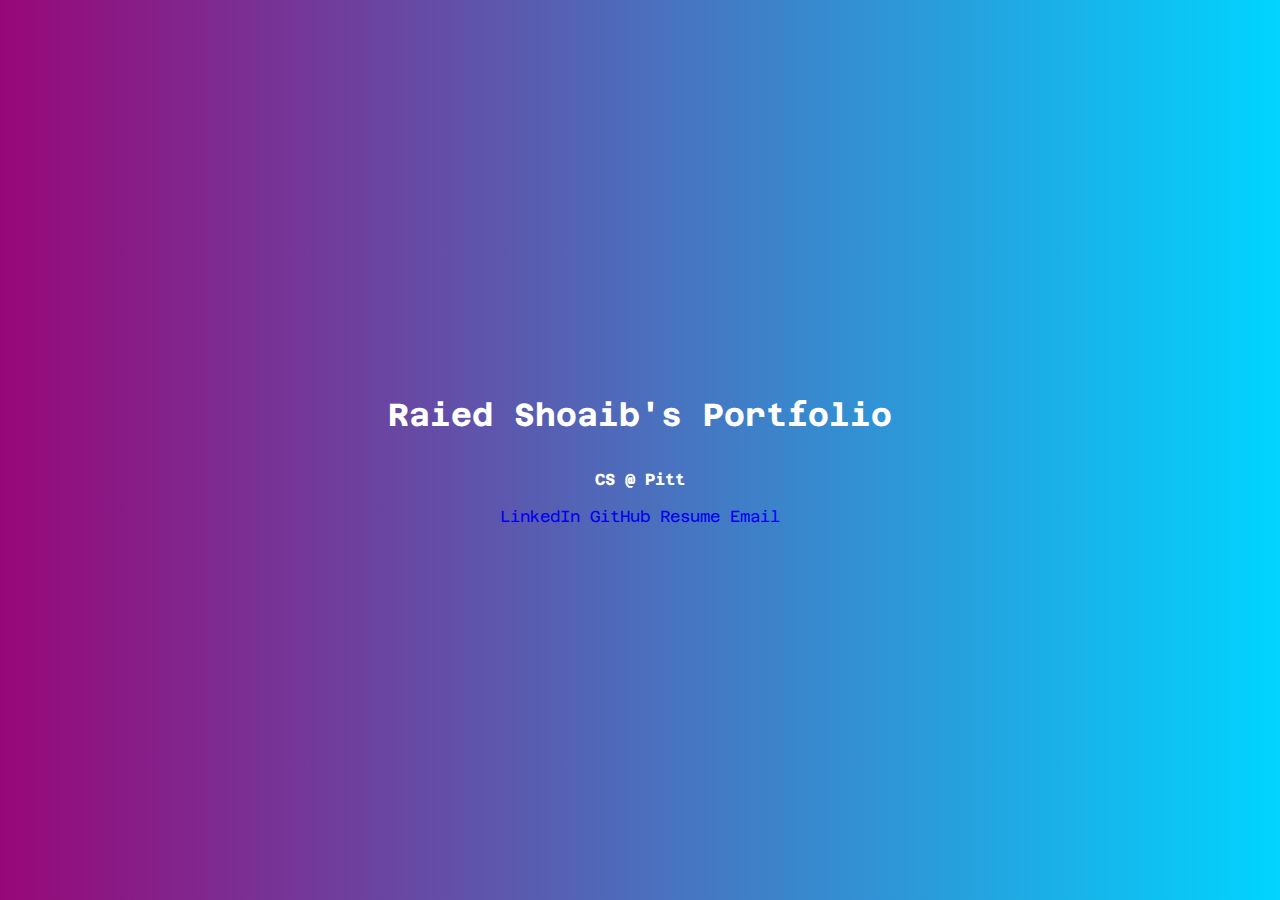
<file: index.html>
<!DOCTYPE html>
<html lang="en">
    <link rel="stylesheet" href="style.css">
    <link rel="preconnect" href="https://fonts.googleapis.com">
    <link rel="preconnect" href="https://fonts.gstatic.com" crossorigin>
    <link href="https://fonts.googleapis.com/css2?family=Azeret+Mono:wght@300&display=swap" rel="stylesheet"> 
    <head>
        <title> Raied Shoaib</title>
    </head>
    <h1>Raied Shoaib's Portfolio</h1>
    <h3>CS @ Pitt</h3>

    <u1>
        <li><a href="https://www.linkedin.com/in/raiedshoaib/" target="_blank">LinkedIn</a></li>
        <li><a href="https://github.com/raied7" target="_blank">GitHub</a></li>
        <li><a href="Raied_Shoaib.pdf" target="_blank">Resume</a></li>
        <li><a href="mailto:mraieds7@gmail.com" target="_blank">Email</a></li>
    </u1>
</html>
</file>
<file: style.css>
html, body {
    margin: 0;
    padding: 0;
}

ul {
    padding: 0;
}
h1 {
    color: white;
    font-weight:bold;
    text-align: center;
}

h3 {
    color: white;
    font-weight:bold;
    text-align: center;
    font-size: medium;
    margin-bottom: 2vh;
}

body {
 
    display: flex;
    justify-content: center;
    align-content: center;
    align-items: center;
    text-align: center;
    flex-direction: column;

    height: 100vh;
}

li {
    display: inline;
}

a:link {
    text-decoration: none;
  }
  
  a:visited {
    text-decoration: none;
  }
  
  a:hover {
    text-decoration: underline;
  }
  
  a:active {
    text-decoration: underline;
  }

html {
    font-family: 'Azeret Mono', monospace;
    background: rgb(2,0,36);
background: linear-gradient(90deg, rgba(2,0,36,1) 0%, rgba(9,9,121,1) 0%, rgba(152,7,121,1) 0%, rgba(0,212,255,1) 100%);

}
</file>
